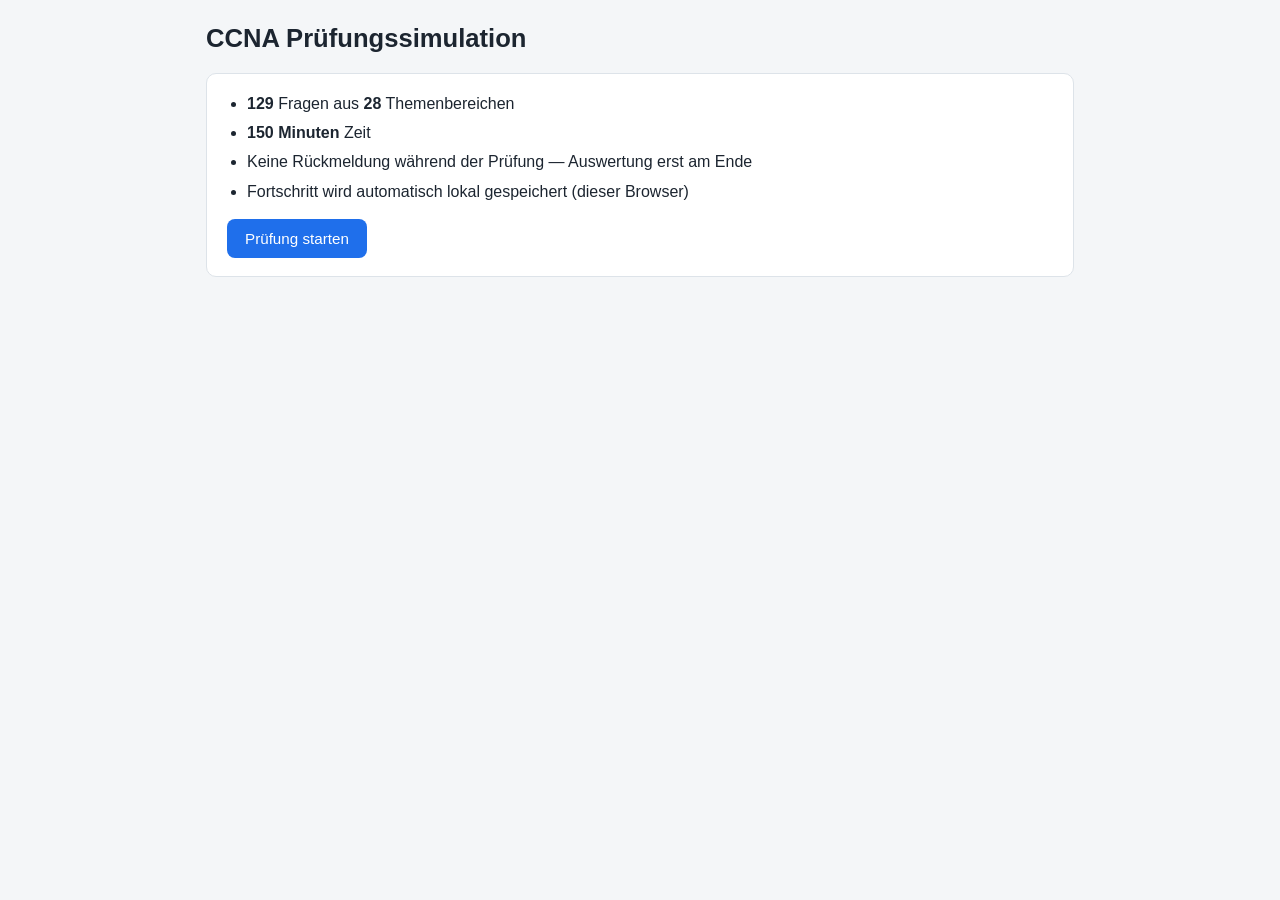
<file: exam/index.html>
<!DOCTYPE html>
<html lang="de">
<head>
<meta charset="UTF-8">
<meta name="viewport" content="width=device-width, initial-scale=1">
<title>CCNA Prüfungssimulation</title>
<link rel="stylesheet" href="style.css?v=2">
</head>
<body>

<div id="app"></div>

<script src="data.js?v=2"></script>
<script src="app.js?v=2"></script>
</body>
</html>
</file>
<file: exam/style.css>
* { box-sizing: border-box; }
html, body { margin: 0; padding: 0; }
body {
  font-family: -apple-system, BlinkMacSystemFont, "Segoe UI", Roboto, Helvetica, Arial, sans-serif;
  background: #f4f6f8;
  color: #1c2530;
  line-height: 1.45;
}

.screen { max-width: 900px; margin: 0 auto; padding: 20px 16px 60px; }

h1 { font-size: 1.6rem; margin: 0 0 16px; }
h2 { font-size: 1.15rem; margin: 0 0 12px; }
h3 { font-size: 1rem; margin: 16px 0 8px; }

.card {
  background: #fff;
  border: 1px solid #dde3e9;
  border-radius: 10px;
  padding: 18px 20px;
  margin-bottom: 16px;
}

.facts { margin: 0 0 16px; padding-left: 20px; }
.facts li { margin-bottom: 6px; }

.btn {
  display: inline-block;
  border: none;
  border-radius: 8px;
  padding: 11px 18px;
  font-size: 0.95rem;
  cursor: pointer;
  background: #e5e9ed;
  color: #1c2530;
}
.btn.primary { background: #1f6feb; color: #fff; }
.btn.primary:hover { background: #1a5fd0; }
.btn.ghost { background: transparent; border: 1px solid #c7ced6; }
.btn.small { padding: 7px 12px; font-size: 0.85rem; }
.btn:disabled { opacity: 0.4; cursor: default; }

.resume { border-color: #f0c36d; background: #fff8ea; }

/* ---- exam screen ---- */
.exam { max-width: 100%; padding: 0; }
.examheader {
  position: sticky;
  top: 0;
  z-index: 5;
  display: flex;
  align-items: center;
  gap: 14px;
  background: #ffffff;
  border-bottom: 1px solid #dde3e9;
  padding: 10px 16px;
  flex-wrap: wrap;
}
.progress { font-weight: 600; }
.timer {
  font-family: "SF Mono", Consolas, monospace;
  font-size: 1.1rem;
  font-weight: 700;
  padding: 4px 10px;
  border-radius: 6px;
  background: #eef1f4;
}
.timer.low { background: #ffe1e1; color: #b3261e; }
.examheader .btnFinish, #btnFinish { margin-left: auto; }

.examBody {
  display: flex;
  max-width: 900px;
  margin: 0 auto;
  gap: 20px;
  padding: 16px;
  align-items: flex-start;
}

.navpanel {
  display: none;
  flex-wrap: wrap;
  gap: 6px;
  width: 220px;
  flex-shrink: 0;
  background: #fff;
  border: 1px solid #dde3e9;
  border-radius: 10px;
  padding: 12px;
  max-height: 70vh;
  overflow-y: auto;
}
.navpanel.open { display: flex; }
.navbtn {
  width: 34px; height: 34px;
  border: 1px solid #c7ced6;
  border-radius: 6px;
  background: #fff;
  font-size: 0.8rem;
  cursor: pointer;
}
.navbtn.answered { background: #d7ebda; border-color: #8fc79a; }
.navbtn.flagged { border-color: #e0a72f; box-shadow: inset 0 0 0 2px #e0a72f; }
.navbtn.current { outline: 2px solid #1f6feb; }

.qcard {
  flex: 1;
  background: #fff;
  border: 1px solid #dde3e9;
  border-radius: 10px;
  padding: 20px;
  min-width: 0;
}
.qtopic {
  display: inline-block;
  font-size: 0.75rem;
  text-transform: uppercase;
  letter-spacing: 0.03em;
  color: #5a6472;
  background: #eef1f4;
  padding: 3px 8px;
  border-radius: 5px;
  margin-bottom: 10px;
}
.qcard p { margin: 0 0 10px; white-space: pre-wrap; }

.qimages { margin: 12px 0; display: flex; flex-direction: column; gap: 12px; }
.qimages img { max-width: 100%; border: 1px solid #dde3e9; border-radius: 6px; }

.hint { font-size: 0.85rem; color: #5a6472; font-style: italic; }

.options { margin: 14px 0; }
.option {
  display: block;
  padding: 10px 12px;
  border: 1px solid #dde3e9;
  border-radius: 8px;
  margin-bottom: 8px;
  cursor: pointer;
}
.option:hover { background: #f7f9fb; }
.option input { margin-right: 8px; }
.option.readonly { cursor: default; }
.options.readonly .option { display: flex; align-items: baseline; gap: 6px; }
.option.ok { background: #e6f4ea; border-color: #8fc79a; }
.option.bad { background: #fbe9e7; border-color: #e0938a; }

.match { margin: 14px 0; }
.matchrow {
  display: flex;
  justify-content: space-between;
  align-items: center;
  gap: 12px;
  padding: 8px 0;
  border-bottom: 1px solid #eef1f4;
}
.matchdesc { flex: 1; }
.matchrow select { padding: 6px 8px; border-radius: 6px; border: 1px solid #c7ced6; min-width: 160px; }

.flag { display: block; margin: 14px 0; font-size: 0.9rem; cursor: pointer; }

.examnav {
  display: flex;
  justify-content: space-between;
  align-items: center;
  margin-top: 18px;
  gap: 10px;
}

/* ---- results ---- */
.scorecard { text-align: center; }
.scorebig { font-size: 2.4rem; font-weight: 700; }
.scorepct { color: #5a6472; }

.topictable { width: 100%; border-collapse: collapse; font-size: 0.92rem; }
.topictable td { padding: 6px 8px; border-bottom: 1px solid #eef1f4; }
.topictable td:first-child { width: 45%; }
.bar { display: inline-block; width: 90px; height: 8px; background: #eef1f4; border-radius: 4px; overflow: hidden; vertical-align: middle; }
.barfill { height: 100%; background: #1f6feb; }

.reviewlist { list-style: none; padding: 0; margin: 0; }
.reviewlist li { margin-bottom: 6px; }
.reviewlink {
  width: 100%;
  text-align: left;
  background: #fff;
  border: 1px solid #dde3e9;
  border-left: 4px solid #c7ced6;
  border-radius: 6px;
  padding: 8px 10px;
  cursor: pointer;
  font-size: 0.9rem;
}
.reviewlink.wrong { border-left-color: #d1483f; }
.reviewlink.unanswered { border-left-color: #b8860b; }

.reviewtable { width: 100%; border-collapse: collapse; margin-top: 12px; font-size: 0.9rem; }
.reviewtable th, .reviewtable td { padding: 8px; border-bottom: 1px solid #eef1f4; text-align: left; }
.reviewtable td.ok { color: #1e7a34; font-weight: 600; }
.reviewtable td.bad { color: #b3261e; font-weight: 600; }

@media (max-width: 700px) {
  .examBody { flex-direction: column; padding: 12px; }
  .navpanel { width: 100%; }
}
</file>
